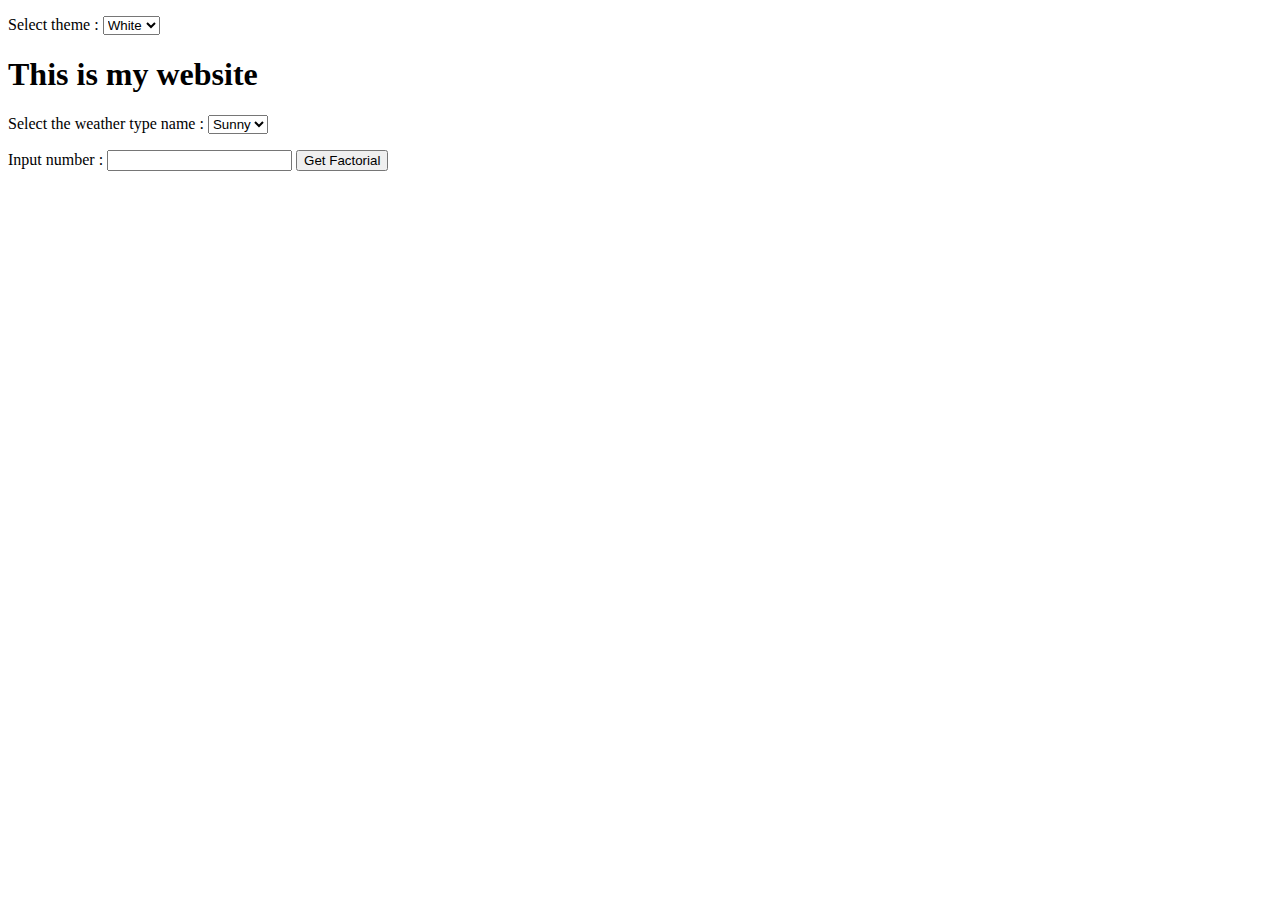
<file: index.html>
<!DOCTYPE html>
<html lang="en">

<head>
    <title>Tugas Minggu 3</title>
</head>

<body>
    
    <p class="theme">Select theme :
        <select onchange="changeColor(value)">
            <option value="white">White</option>
            <option value="black">Black</option>
        </select>
    </p>
    <script>
        function changeColor(value) {
    var theme = document.getElementsByClassName("theme")

        if (value == "black") {
            for (let i = 0; i < theme.length; i++) {
            theme[i].style.color = 'white'
        }
        document.body.style.backgroundColor = value
        } else {
            for (let i = 0; i < theme.length; i++) {
                theme[i].style.color = 'black'
        }
        document.body.style.backgroundColor = value
        }
    }

    </script>

    <h1 class="theme">This is my website</h1>

    <p class="theme">Select the weather type name :
        <select onchange="Pilihcuaca(value)">
            <option value="sunny">Sunny</option>
            <option value="rainy">Rainy</option>
        </select>
    </p>

    <p id="weather" class="theme"></p>
    <script>
        function Pilihcuaca(value) {
            var weather = document.getElementById("weather")

            if (value == "sunny") {
                weather.innerHTML = "it is nice and sunny outside today. Wear shorts! Go to the beach, or the park, and get an ice cream"
            } else if (value == "rainy") {
                weather.innerHTML = "rain is failing outside, take a rain cost and a brolly, and dont stay out for to long."
            }
        }
    </script>
        <form>
            <label class="theme">Input number :</label>
            <input type="" name="" id="input">
            <button id="button">Get Factorial</button>
            <div id="demo"></div>
        </form></p>
    <p id="factorial" class="theme"></p>
    <script>
            var input = document.getElementById("input")
            var button = document.getElementById("button")
            var demo = document.getElementById("demo")
     
            
            button.addEventListener("click", function(e){
                e.preventDefault()
                var valInp = input.value;
                var hasil = 1;
                for(var i=valInp; i>0; i--){
                    hasil *=i;
                    
                }
            demo.innerHTML = `The factorial of  ${valInp} is ${hasil} `;
            })
    </script>

</body>

</html>
</file>
